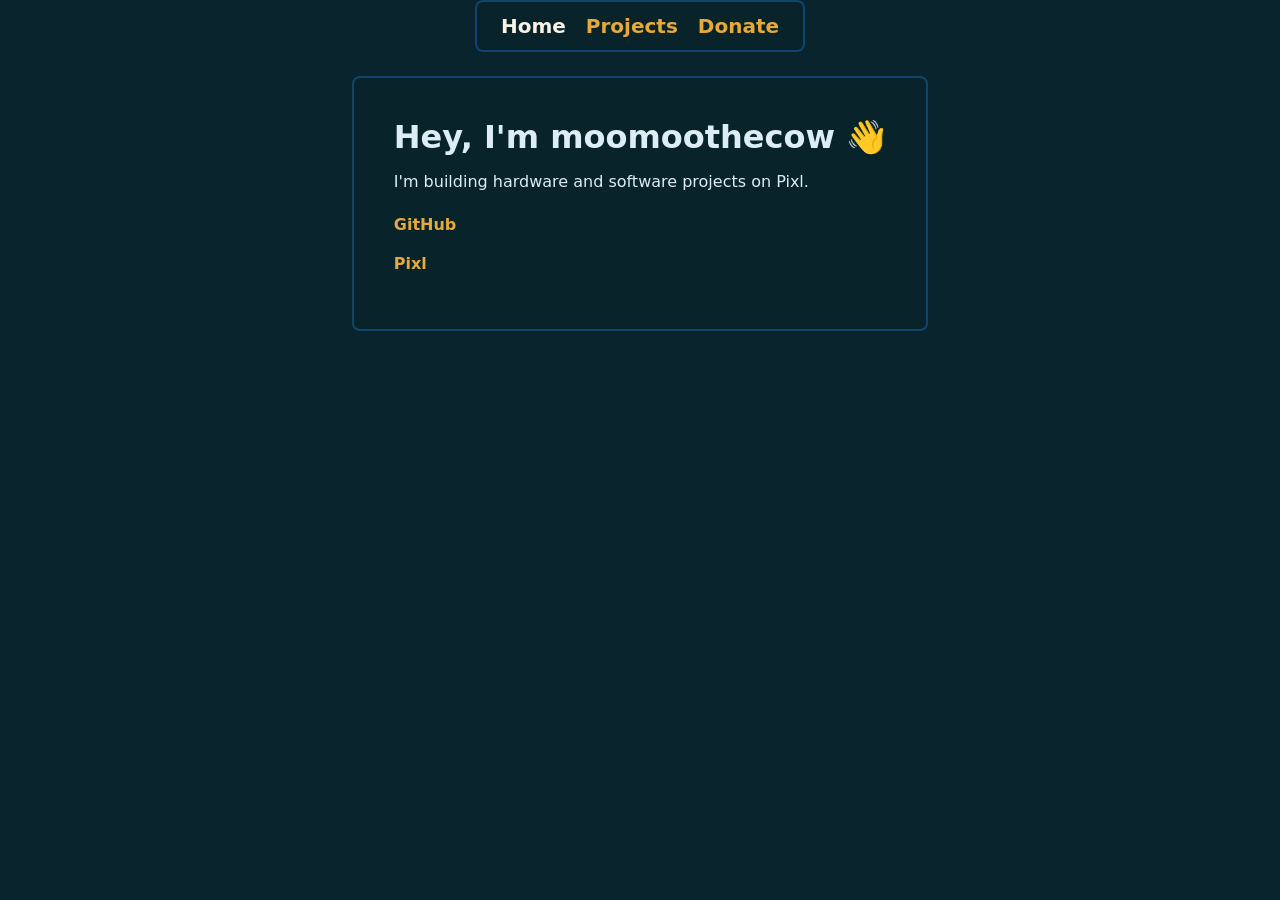
<file: index.html>
<!DOCTYPE html>
<html lang="en">
<head>
  <meta charset="utf-8">
  <meta name="viewport" content="width=device-width, initial-scale=1">
  <title>moomoothecow | Pixl Maker</title>
  <link rel="stylesheet" href="style.css">
</head>
<body>
    <nav>
        <a href="#" class="active">Home</a>
        <a href="about.html">Projects</a>
        <a href="donate.html">Donate</a>
        
    </nav>
  <main>
    <h1>Hey, I'm moomoothecow 👋</h1>
    <p>I'm building hardware and software projects on Pixl.</p>
    <ul>
      <li><a href="https://github.com/Bob-41" target="_blank">GitHub</a></li>
    <li><a href="https://pixl.hackclub.com" target="_blank">Pixl</a></li>
    </ul>
  </main>
</body>
</html>
</file>
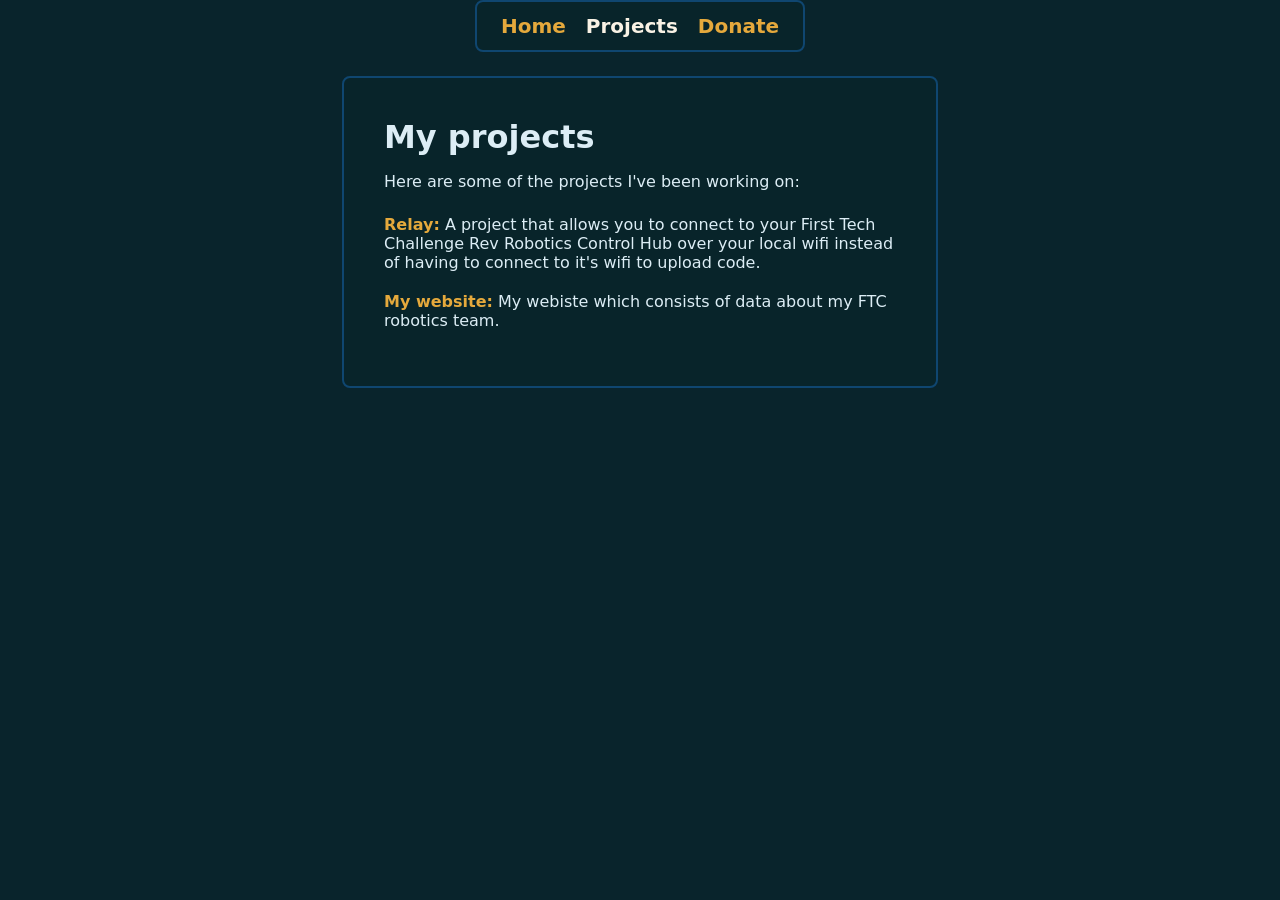
<file: about.html>
<!DOCTYPE html>
<html lang="en">
<head>
  <meta charset="utf-8">
  <meta name="viewport" content="width=device-width, initial-scale=1">
  <title>moomoothecow | Pixl Maker</title>
  <link rel="stylesheet" href="style.css">
</head>
<body>
    <nav>
        <a href="index.html">Home</a>
        <a href="#" class="active">Projects</a>
        <a href="donate.html">Donate</a>
    </nav>
  <main>
    <h1>My projects</h1>
    <p>Here are some of the projects I've been working on:</p>
    <ul id="projects">
      <li><a href="https://github.com/Bob-41/Relay" target="_blank">Relay:</a> A project that allows you to connect to your First Tech Challenge Rev Robotics Control Hub over your local wifi instead of having to connect to it's wifi to upload code.</li>
      <li><a href="https://quantumcoders.kozow.com" target="_blank">My website:</a> My webiste which consists of data about my FTC robotics team.</li>
    </ul>
  </main>
</body>
</html>
</file>
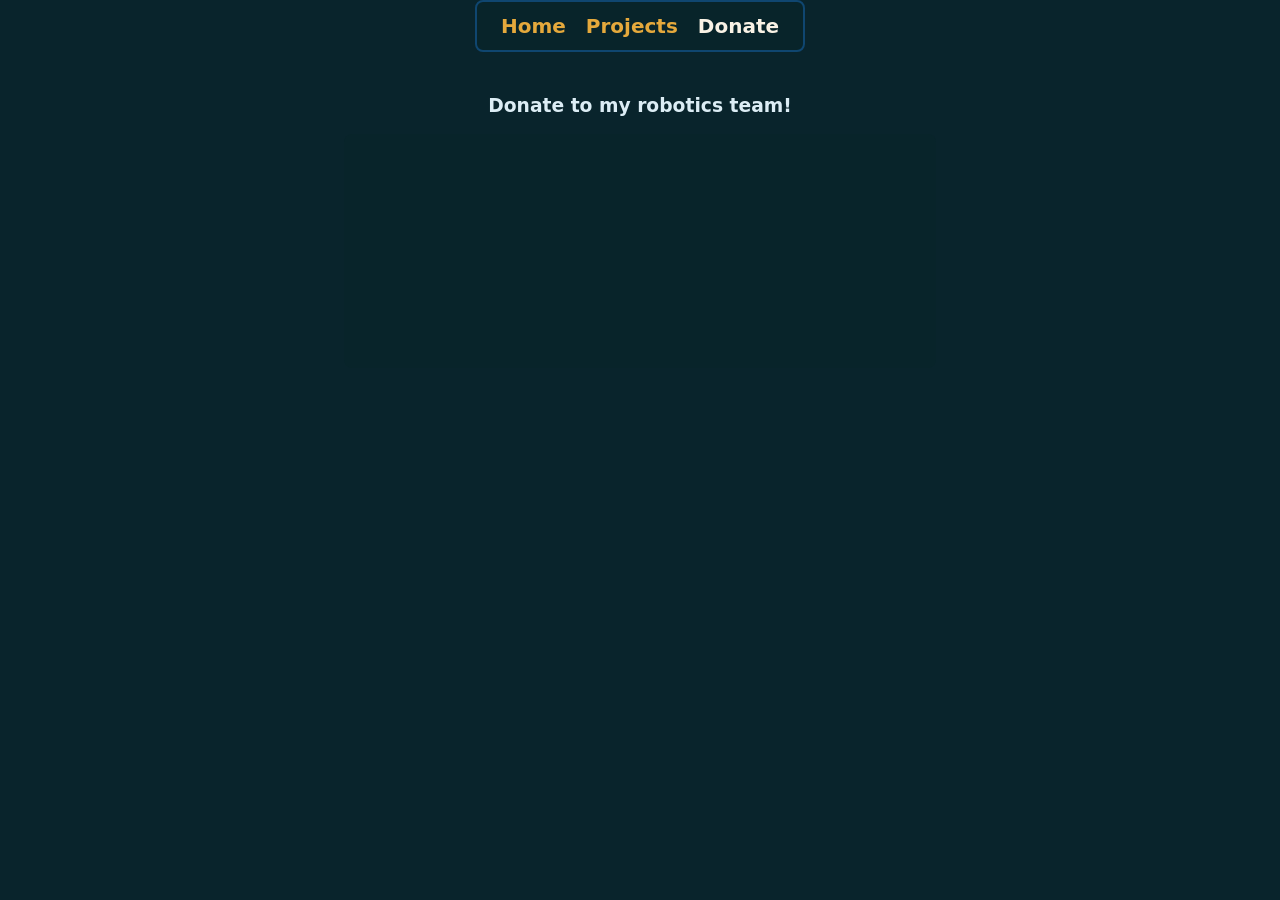
<file: donate.html>
<!DOCTYPE html>
<html lang="en">
<head>
  <meta charset="utf-8">
  <meta name="viewport" content="width=device-width, initial-scale=1">
  <title>moomoothecow | Pixl Maker</title>
  <link rel="stylesheet" href="style.css">
</head>
<body class="page-frame">
    <nav> 
        <a href="index.html">Home</a>
        <a href="about.html">Projects</a>
        <a href="donate.html" class="active">Donate</a>
    </nav>
    <h3>Donate to my robotics team!</h3>
  <main id="donate">
    <iframe src="https://hcb.hackclub.com/donations/start/32001-quantum-coders"></iframe>
  </main>
</body>
</html>
</file>
<file: style.css>
body {
  margin: 0;
  display: grid;
  place-items: center;
  font-family: system-ui, -apple-system, BlinkMacSystemFont, sans-serif;
  background: #09242c;
  color: #dcedf5;
}

main {
  max-width: 32rem;
  padding: 2.5rem;
  background: #08242a;
  border: 2px solid #0f4670;
  border-radius: 8px;
}

main:hover {
  border-color: #4b94cb;
}
nav:hover {
  border-color: #4b94cb;
}

h1 {
  font-size: 2rem;
  margin: 0 0 0.75rem;
}

a {
  color: #e5a93c;
  text-decoration: none;
  font-weight: 600;
}

a:hover {
  text-decoration: underline;
} 

ul {
  list-style: none;
  padding: 0;
  display: flex;
  gap: 1.25rem;
  margin-top: 1.5rem;
  flex-direction: column;
}

nav {
  display: flex;
  gap: 1.25rem;
  border: 2px solid #0f4670;
  padding: 0.75rem 1.5rem;
  border-radius: 8px;
  margin-bottom: 1.5rem;
  background: #08242a;
  font-size: 1.25rem;
}

.active {
    color: #f9f2e5;
}

#donate, iframe {
  width: 100%;tell
  height: 200%;
  border: none;
}
</file>
